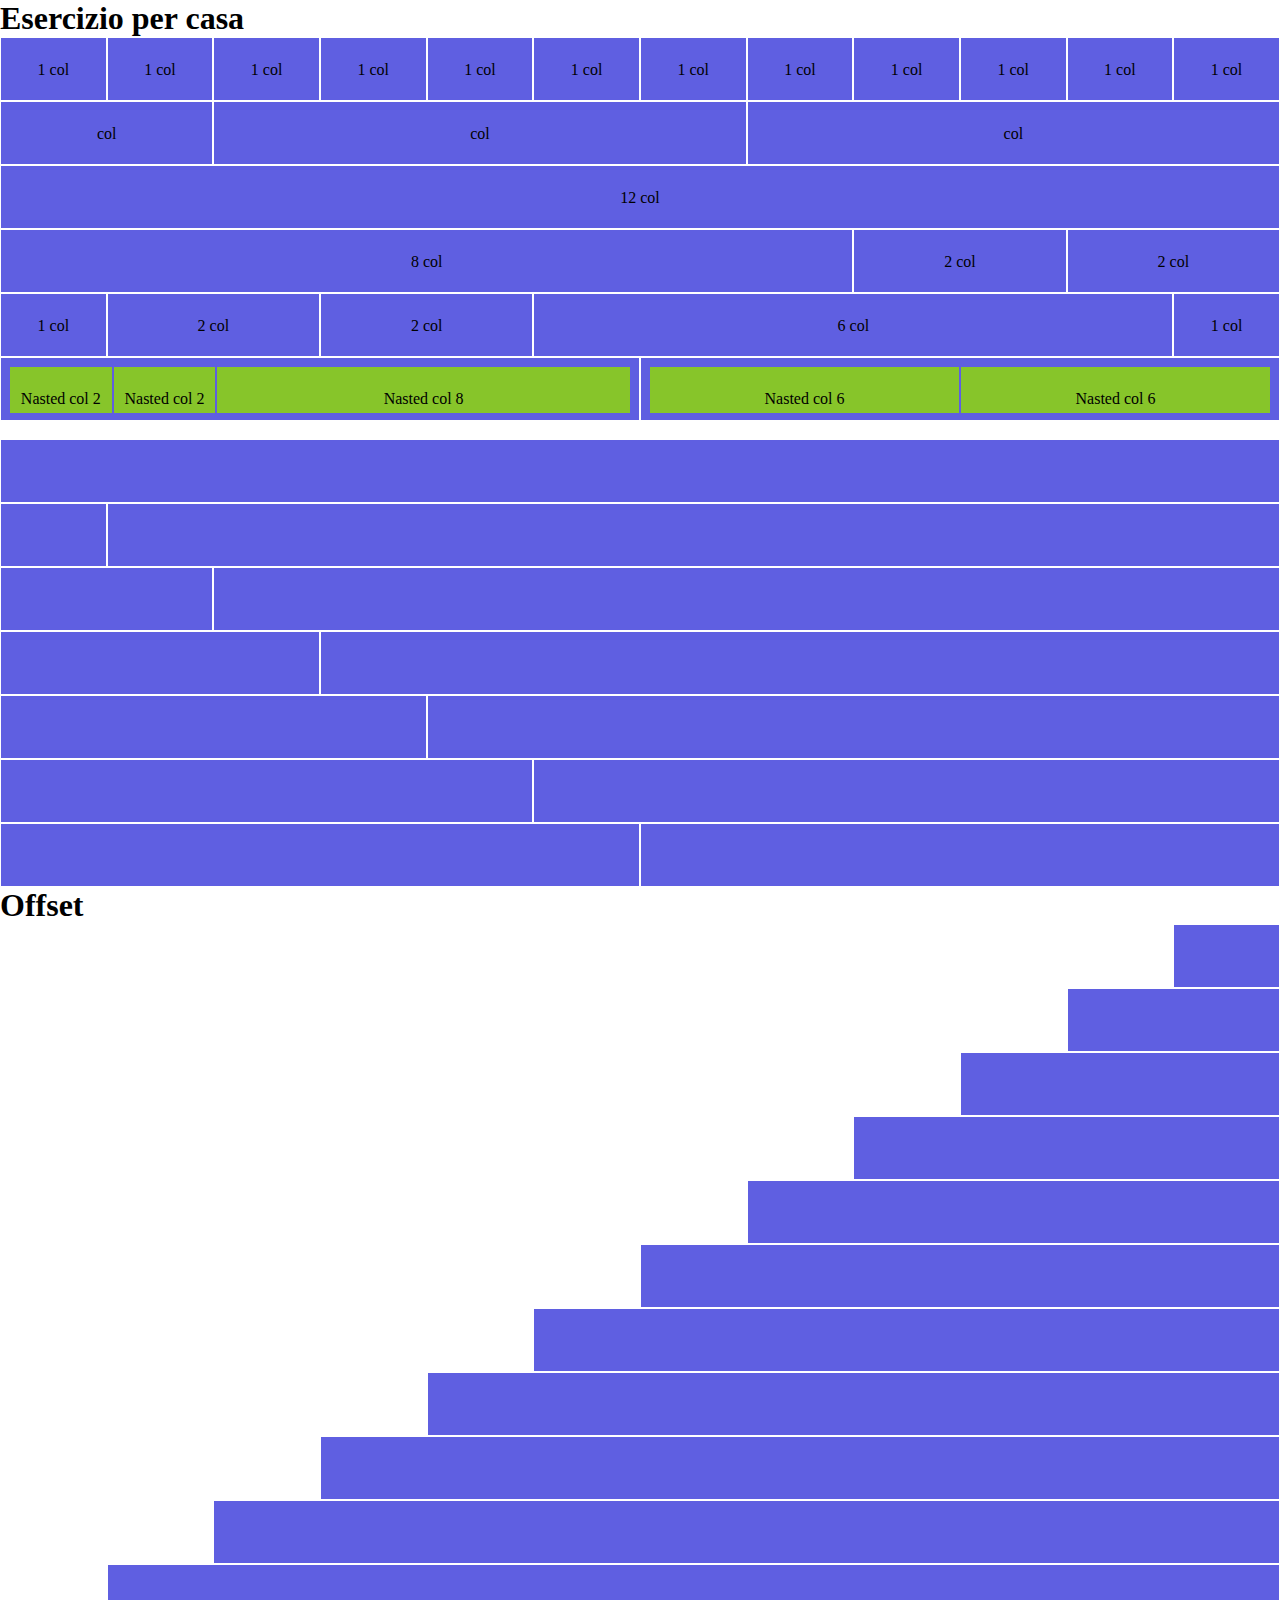
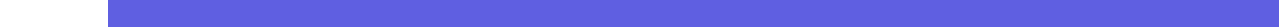
<file: index.html>
<!DOCTYPE html>
<html lang="en">
<head>
      <meta charset="UTF-8">
      <meta http-equiv="X-UA-Compatible" content="IE=edge">
      <meta name="viewport" content="width=device-width, initial-scale=1.0">

      <link rel="stylesheet" href="./css/12bool.css">
      <link rel="stylesheet" href="./css/style.css">
      <title>12Bool</title>
   </head>
   <body>
      <main class="container">

            <h1>Esercizio per casa</h1>
         <!-- First -->
         <div class="row">
            <div class="col-1">1 col</div>
            <div class="col-1">1 col</div>
            <div class="col-1">1 col</div>
            <div class="col-1">1 col</div>
            <div class="col-1">1 col</div>
            <div class="col-1">1 col</div>
            <div class="col-1">1 col</div>
            <div class="col-1">1 col</div>
            <div class="col-1">1 col</div>
            <div class="col-1">1 col</div>
            <div class="col-1">1 col</div>
            <div class="col-1">1 col</div>
         </div>

         <!-- Second -->
         <div class="row">
            <div class="col-2">col</div>
            <div class="col-5">col</div>
            <div class="col-5">col</div>
         </div>

         <!-- Third -->
         <div class="row">
            <div class="col-12">12 col</div>
         </div>

         <!-- Fourth -->
         <div class="row">
            <div class="col-8">8 col</div>
            <div class="col-2">2 col</div>
            <div class="col-2">2 col</div>
         </div>

         <!-- Fifth -->
         <div class="row">
            <div class="col-1">1 col</div>
            <div class="col-2">2 col</div>
            <div class="col-2">2 col</div>
            <div class="col-6">6 col</div>
            <div class="col-1">1 col</div>
         </div>

         <!-- Sixth -->
         <div class="row">
            <div class="col-6">
            <div class="row">
                  <div class="nasted-col-2">Nasted col 2</div>
                  <div class="nasted-col-2">Nasted col 2</div>
                  <div class="nasted-col-8">Nasted col 8</div>
               </div>
            </div>
            <div class="col-6">
            <div class="row">
                  <div class="nasted-col-6">Nasted col 6</div>
                  <div class="nasted-col-6">Nasted col 6</div>
               </div>
            </div>
         </div>
         <br>
         <!-- Second section -->
         <div class="row">
            <div class="col-12"></div>
         </div>

         <div class="row">
            <div class="col-1"></div>
            <div class="col-11"></div>
         </div>

         <div class="row">
            <div class="col-2"></div>
            <div class="col-10"></div>
         </div>

         <div class="row">
            <div class="col-3"></div>
            <div class="col-9"></div>
         </div>

         <div class="row">
            <div class="col-4"></div>
            <div class="col-8"></div>
         </div>

         <div class="row">
            <div class="col-5"></div>
            <div class="col-7"></div>
         </div>

         <div class="row">
            <div class="col-6"></div>
            <div class="col-6"></div>
         </div>

         <h1>
            Offset
         </h1>

         <div class="row">
            <div class="col-offset-11 col-1"></div>
         </div>

         <div class="row">
            <div class="col-offset-10 col-2"></div>
         </div>

         <div class="row">
            <div class="col-offset-9 col-3"></div>
         </div>

         <div class="row">
            <div class="col-offset-8 col-4"></div>
         </div>

         <div class="row">
            <div class="col-offset-7 col-5"></div>
         </div>

         <div class="row">
            <div class="col-offset-6 col-6"></div>
         </div>

         <div class="row">
            <div class="col-offset-5 col-7"></div>
         </div>

         <div class="row">
            <div class="col-offset-4 col-8"></div>
         </div>

         <div class="row">
            <div class="col-offset-3 col-9"></div>
         </div>

         <div class="row">
            <div class="col-offset-2 col-10"></div>
         </div>

         <div class="row">
            <div class="col-offset-1 col-11"></div>
         </div>
      </main>
   </body>
</html>
</file>
<file: css/12bool.css>
/* Creation of row */

.row{
   display: flex;
   flex-direction: row;
   flex-wrap: wrap;
}



/* Utility columns and nasted */

[class*="col-"]{
   flex-grow: 0;
   flex-shrink: 0;
}


/* Creation of columns */

.col-1{
   flex-basis: calc((100% / 12) * 1); 
   max-width: 1900px;


}

.col-2{
   flex-basis: calc((100% / 12) * 2);
   max-width: 1900px;

}

.col-3{
   flex-basis: calc((100% / 12) * 3); 
   max-width: 1900px;

}

.col-4{
   flex-basis: calc((100% / 12) * 4); 
   max-width: 1900px;

}

.col-5{
   flex-basis: calc((100% / 12) * 5); 
   max-width: 1900px;

}

.col-6{
   flex-basis: calc((100% / 12) * 6); 
   max-width: 1900px;

}

.col-7{
   flex-basis: calc((100% / 12) * 7);
   max-width: 1900px;

}

.col-8{
   flex-basis: calc((100% / 12) * 8); 
   max-width: 1900px;

}

.col-9{
   flex-basis: calc((100% / 12) * 9); 
   max-width: 1900px;

}

.col-10{
   flex-basis: calc((100% / 12) * 10); 
   max-width: 1900px;

}

.col-11{
   flex-basis: calc((100% / 12) * 11); 
   max-width: 1900px;

}

.col-12{
   flex-basis: calc((100% / 12) * 12); 
   max-width: 1900px;

}

/* Creation Offset */

.col-offset-1{
   margin-left: calc((100% / 12) * 1); 
}

.col-offset-2{
   margin-left: calc((100% / 12) * 2); 

}

.col-offset-3{
   margin-left: calc((100% / 12) * 3); 

}

.col-offset-4{
   margin-left: calc((100% / 12) * 4); 

}

.col-offset-5{
   margin-left: calc((100% / 12) * 5); 

}

.col-offset-6{
   margin-left: calc((100% / 12) * 6); 

}

.col-offset-7{
   margin-left: calc((100% / 12) * 7); 

}

.col-offset-8{
   margin-left: calc((100% / 12) * 8); 

}

.col-offset-9{
   margin-left: calc((100% / 12) * 9); 

}

.col-offset-10{
   margin-left: calc((100% / 12) * 10); 

}

.col-offset-11{
   margin-left: calc((100% / 12) * 11); 

}

.col-offset-12{
   margin-left: calc((100% / 12) * 12); 

}
</file>
<file: css/style.css>
/* Reset */

*{
   padding: 0; 
   margin: 0;
   box-sizing: border-box;
}

.container{
   margin: 0 auto;
}

[class*="col-"]{
   border: 1px solid white;
   line-height: 3rem;
   height: 4rem;
   max-width: 1900px;
   background-color: #5f5fe1;
   text-align: center;
   padding: .5rem;
}



.nasted-col-2{
   flex-basis: calc((100% / 12) * 2); 
   background-color: rgb(135, 197, 42);
   border: 1px solid #5f5fe1;
   height: 3rem;
}

.nasted-col-8{
   flex-basis: calc((100% / 12) * 8); 
   background-color: rgb(135, 197, 42);
   border: 1px solid #5f5fe1;
   height: 3rem;
}

.nasted-col-6{
   flex-basis: calc((100% / 12) * 6); 
   background-color: rgb(135, 197, 42);
   border: 1px solid #5f5fe1;
   height: 3rem;
}
</file>
